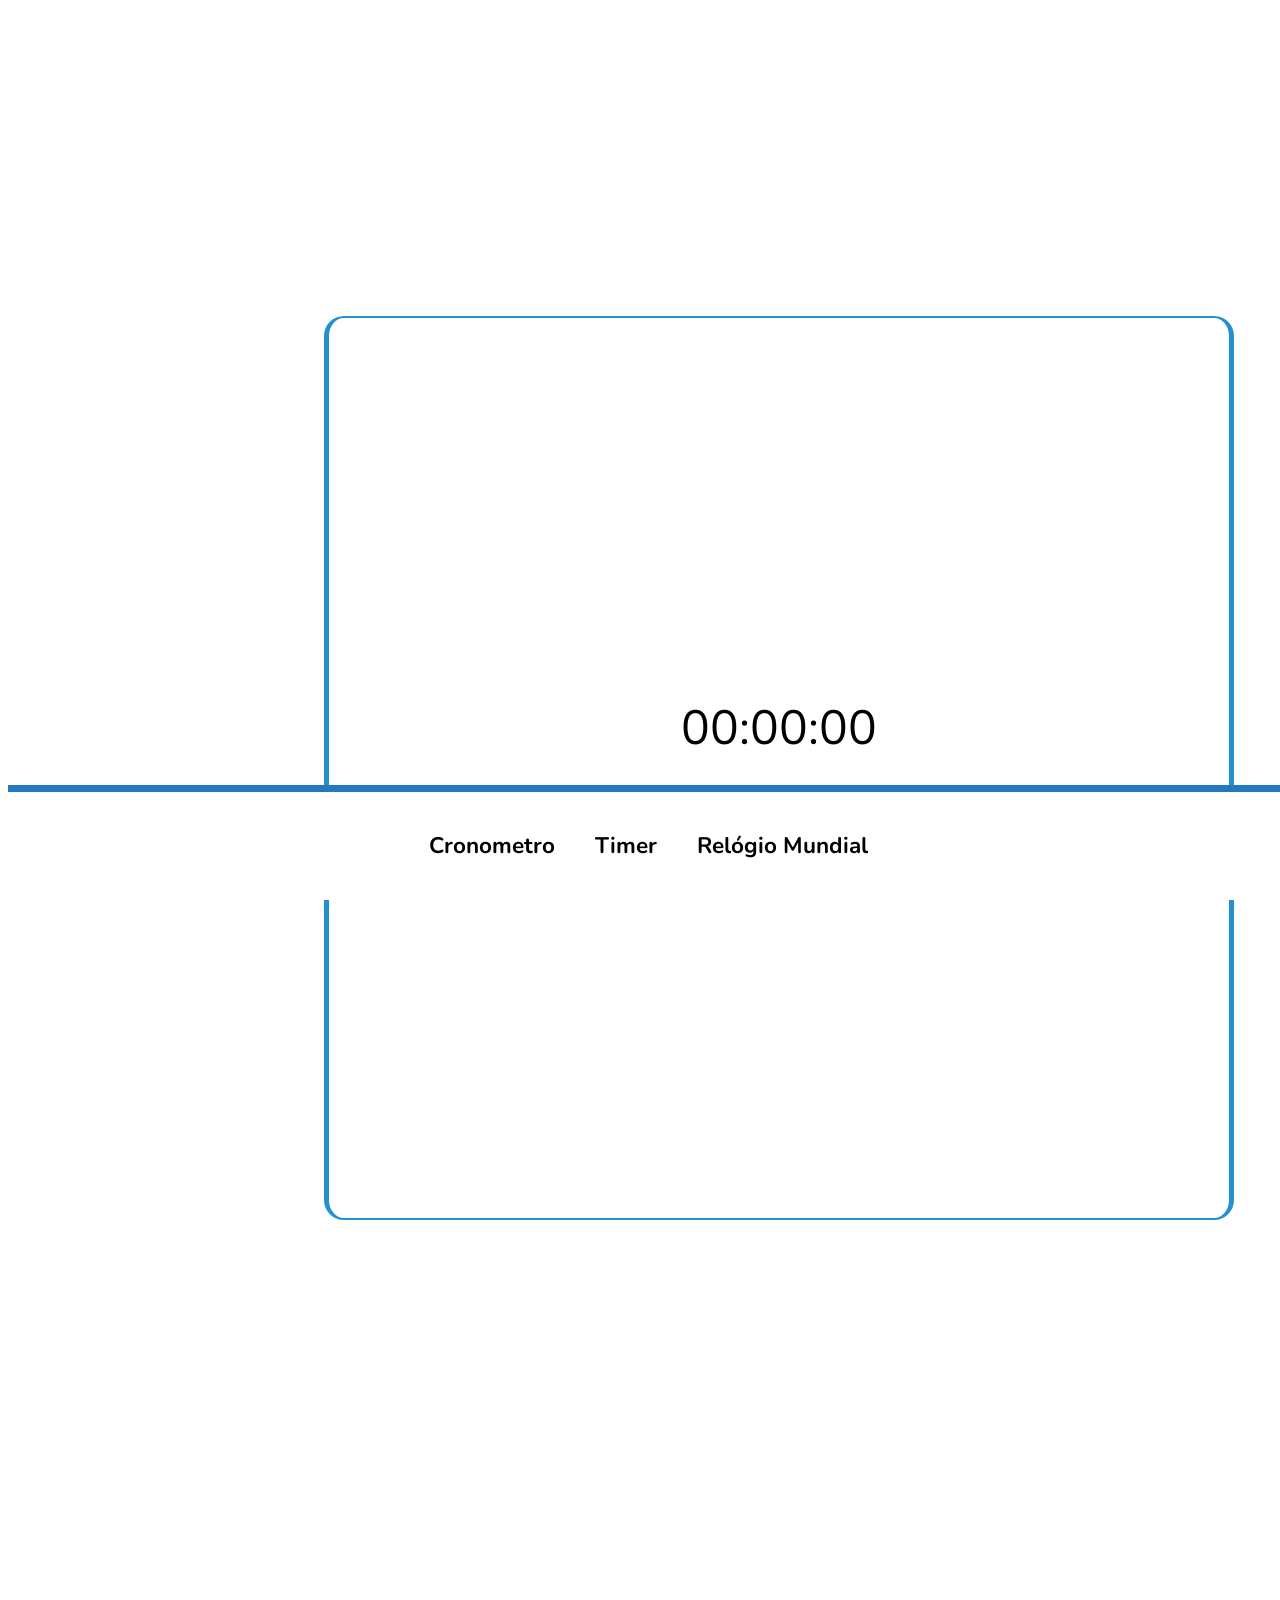
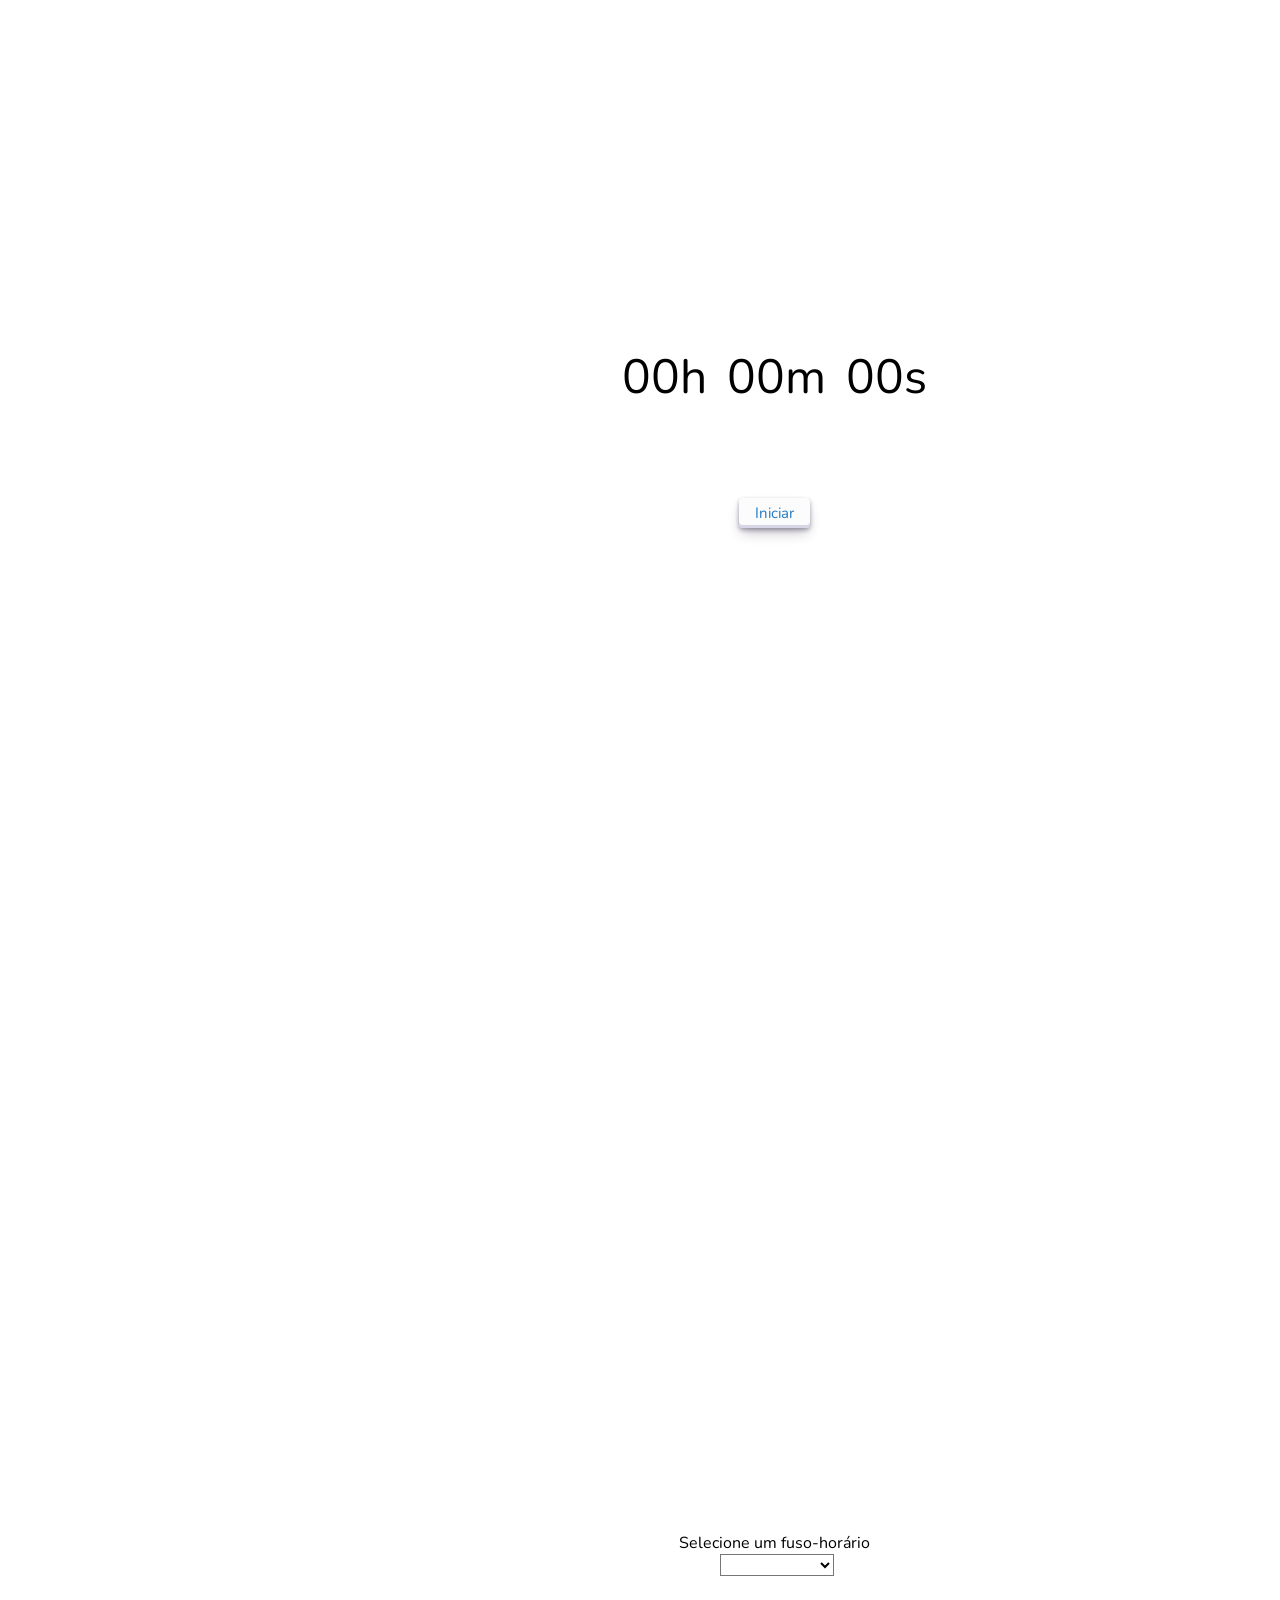
<file: index.html>
<!DOCTYPE html>
<html lang="pt-BR">
<head>
    <meta charset="UTF-8">
    <meta name="viewport" content="width=device-width, initial-scale=1.0">
    <title>Timer</title>
    <link rel="stylesheet" href="style.css">
</head>
<body>
     <section class="cronometro" id="cronometro">
        <p id="relogio">00:00:00</p>
        <div class="botoes">
        <button class="iniciar">Iniciar</button>
        <button class="zerar">Zerar</button>
        <button class="pausar">Pausar</button> 
        </div>
    </section>
     <section class="timer" id="timer">
        <div class="setar">
            <p class="contando"></p>
            <div class="horario">
            <p contenteditable="true" class="horas">00h</p>
            <p contenteditable="true" class="minutos">00m</p>
            <p contenteditable="true" class="segundos">00s</p>
        </div>
        </div>
        <div class="buttons">
        <button class="iniciartimer">Iniciar</button>
    </div>
    <div class="contando"></div>
    </section>

    <section class="relogio-mundial" id="relogio-mundial">
        <label for="horarios">Selecione um fuso-horário</label>
        <select name="horario-local" id="horario-local">
            <option selected="selected" disabled="disabled" value=""></option>
            <option value="brasil">Brasil</option>
            <option value="estados-unidos">Estados Unidos</option>
            <option value="china">China</option>
            <option value="alemanha">Alemanha</option>
        </select>
        <p class="amostra-relogio"></p>
    </section>
    

     <div class="asidebar">
        <div>
            <h2><a href="#cronometro">Cronometro</a></h2>
        </div>
        <div>
            <h2><a href="#timer">Timer</a></h2>
        </div>
        <div>
            <h2><a href="#relogio-mundial">Relógio Mundial</a></h2>
        </div>
    </div>
    

     
     
</body>
<script src="main.js"></script>
</html>
</file>
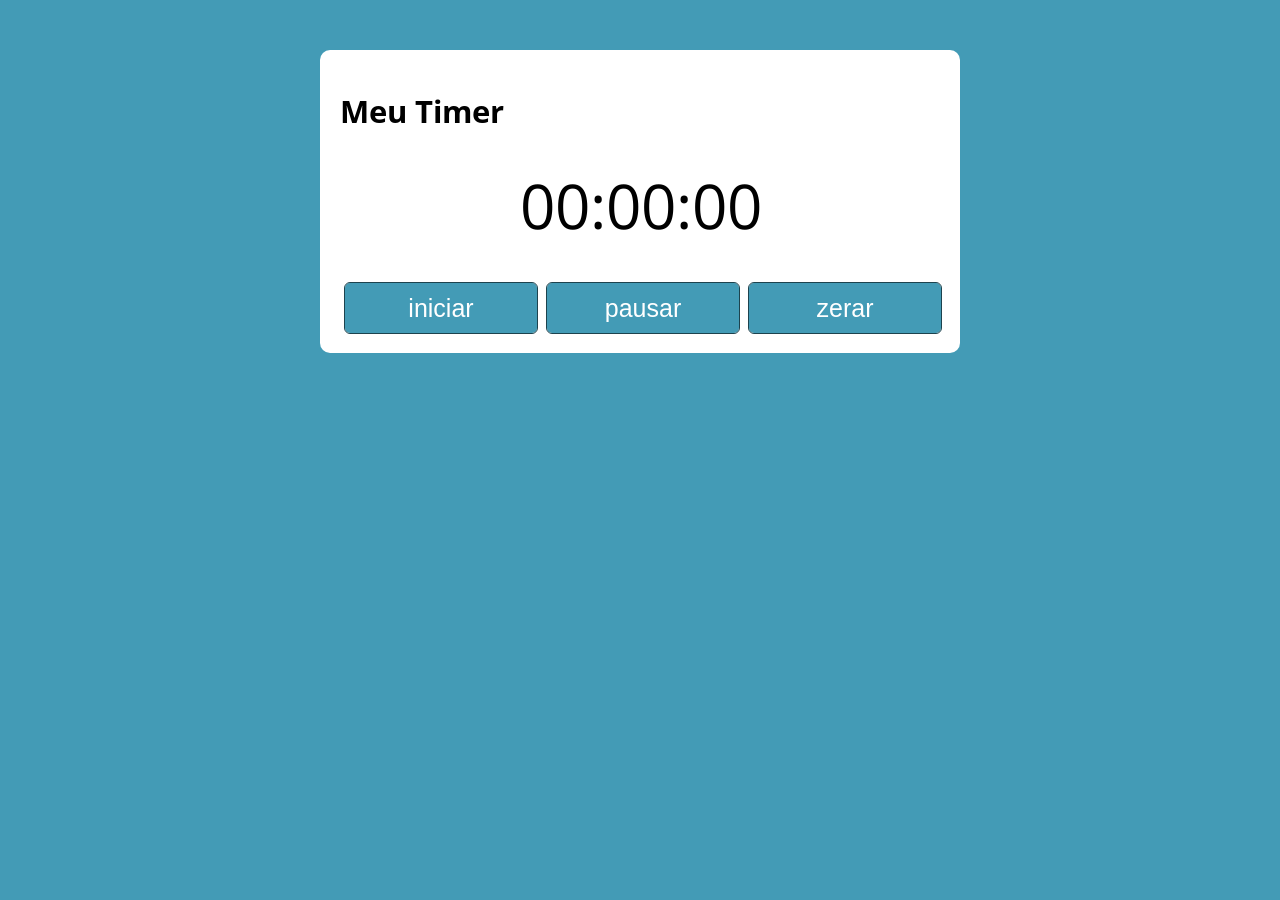
<file: Timer/index.html>
<!DOCTYPE html>
<html lang="en">

<head>
    <meta charset="UTF-8">
    <meta http-equiv="X-UA-Compatible" content="IE=edge">
    <meta name="viewport" content="width=device-width, initial-scale=1.0">
    <title>Modelo</title>
    <link rel="stylesheet" href="style.css">
</head>

<body>

    
        <section class="container">
            <h1>Meu Timer</h1>
            <p class="relogio">00:00:00</p>
             <div class="botoes">
            <button class="iniciar">iniciar</button>
            <button class="pausar">pausar</button>
            <button class="zerar">zerar</button>
        </div>
          </section>
      


    <script src="main.js"></script>
</body>

</html>
</file>
<file: style.css>
@import url('https://fonts.googleapis.com/css2?family=Nunito:ital,wght@0,200..1000;1,200..1000&display=swap');

:root {
    --gradiente-color: linear-gradiente(rgb(35, 144, 207), rgb(3, 48, 75));
}

* {
    background-color: white;
    font-family: "Nunito";
}

html 
{
  scroll-behavior: smooth;
}

a
{
  color: initial;
  text-decoration: none;
}
body {
  overflow: hidden;
  transform-origin: right top;
  
}
.cronometro {
  display: flex;
  align-items: center;
  justify-content: center;
  flex-direction: column;
    border-left: solid 5px rgb(35, 144, 207);
    border-right: solid 5px rgb(35, 144, 207);
    border-bottom: solid 2px rgb(35, 144, 207);
    border-top: solid 2px rgb(35, 144, 207);
    border-image: linear-gradiente(rgb(35, 144, 207), rgb(3, 48, 75) 1 100%);
    border-radius: 20px;
    margin: 25%;
    height: 100vh;
    width: 100vh;
}
.timer
{
  display: flex;
  align-items: center;
  justify-content: center;
  flex-direction: column;
  margin: 25%;
  height: 100vh;
  width: 100vh;
  font-size: 3em;
}

.horario
{
  display: flex;
  align-items: center;
  justify-content: center;
  flex-direction: row;
}

.relogio-mundial 
{
  display: flex;
  align-items: center;
  justify-content: center;
  flex-direction: column;
  margin: 25%;
  height: 100vh;
  width: 100vh;
}

#horario-local
{
  margin-left: 5px;
}

.amostra-relogio
{
  align-items: center;
  justify-content: center;
  font-size: 3em;
}
.horario p
{
  padding: 10px;
  border: none;
}
#relogio{
  font-size: 3em;
}

.botoes {
  margin-bottom: 40px;
}
button {
  margin: 5px;
  align-items: center;
  appearance: none;
  background-color: #FCFCFD;
  border-radius: 4px;
  border-width: 0;
  box-shadow: rgba(45, 35, 66, 0.4) 0 2px 4px,rgba(45, 35, 66, 0.3) 0 7px 13px -3px,#D6D6E7 0 -3px 0 inset;
  box-sizing: border-box;
  color: #2279c0;
  cursor: pointer;
  display: inline-flex;
  height: 30px;
  justify-content: center;
  line-height: 1;
  list-style: none;
  overflow: hidden;
  padding-left: 16px;
  padding-right: 16px;
  position: relative;
  text-align: left;
  text-decoration: none;
  transition: box-shadow .15s,transform .15s;
  user-select: none;
  -webkit-user-select: none;
  touch-action: manipulation;
  white-space: nowrap;
  will-change: box-shadow,transform;
  font-size: 15px;
}

button:focus {
  box-shadow: #D6D6E7 0 0 0 1.5px inset, rgba(45, 35, 66, 0.4) 0 2px 4px, rgba(45, 35, 66, 0.3) 0 7px 13px -3px, #D6D6E7 0 -3px 0 inset;
}

button:hover {
  box-shadow: rgba(45, 35, 66, 0.4) 0 4px 8px, rgba(45, 35, 66, 0.3) 0 7px 13px -3px, #D6D6E7 0 -3px 0 inset;
  transform: translateY(-2px);
  background-color:  rgb(35, 144, 207);
  color: #FCFCFD;
}

button:active {
  box-shadow: #D6D6E7 0 3px 7px inset;
  transform: translateY(2px);
}

.pausado {
    color:red;
}

.rodando {
    color: black;
}

.asidebar 
{
  
  position: fixed;
  bottom:0;
  width: 100%;
  border-top: 7px solid  #2279c0;
  display: grid;
  grid-auto-flow: column;
  align-items: center;
  justify-content: center;
}

.asidebar div
{
  font-size: 15px;
  padding: 20px;
}

.asidebar div:hover
{
  padding: 20px;
  transform: translateY(-10px);
  transition: box-shadow .15s,transform .15s;
  border-top: solid 7px #2279c0;
  cursor: pointer;
  box-shadow:  black 1px inset;
}

[contenteditable] {
  outline: 0px solid transparent;
}
</file>
<file: Timer/style.css>
@import url('https://fonts.googleapis.com/css2?family=Montserrat:ital,wght@1,800&family=Open+Sans:wght@400;700&display=swap');

:root {
    --primary-color: rgb(67, 155, 182);
    --primary-color-darker: rgb(29, 67, 78);
}

* {
    box-sizing: border-box;
outline: 0;
}

    body {
        margin: 0;
        padding: 0;
        background: var(--primary-color);
        font-family: "Open sans" , sans-serif;
        font-size: 1.3em;
        line-height: 1.5em;
    }

    .container {
        max-width: 640px;
        margin: 50px auto;
        background: #fff;
        padding: 20px;
        border-radius: 10px;
    }

    .relogio {
        font-size: 3em;
        margin-left: 30%;
        
        
    }

    .pausado {
        color: red;
    }



    button{
        margin: 0px 5px 0 5px;
        background-color: var(--primary-color);
        border: none;
        outline: 1px solid var(--primary-color-darker);
        color: #fff;
        height: 50px;
        font-size: 25px;
        border-radius: 5px;
    }

  .botoes {
    width: 640px;
    display: flex;
    flex-flow: wrap;
  }

  .iniciar{
    width: 30%;
  }

  .pausar{
    width: 30%;
  }

  .zerar{
    width: 30%;
  }
</file>
